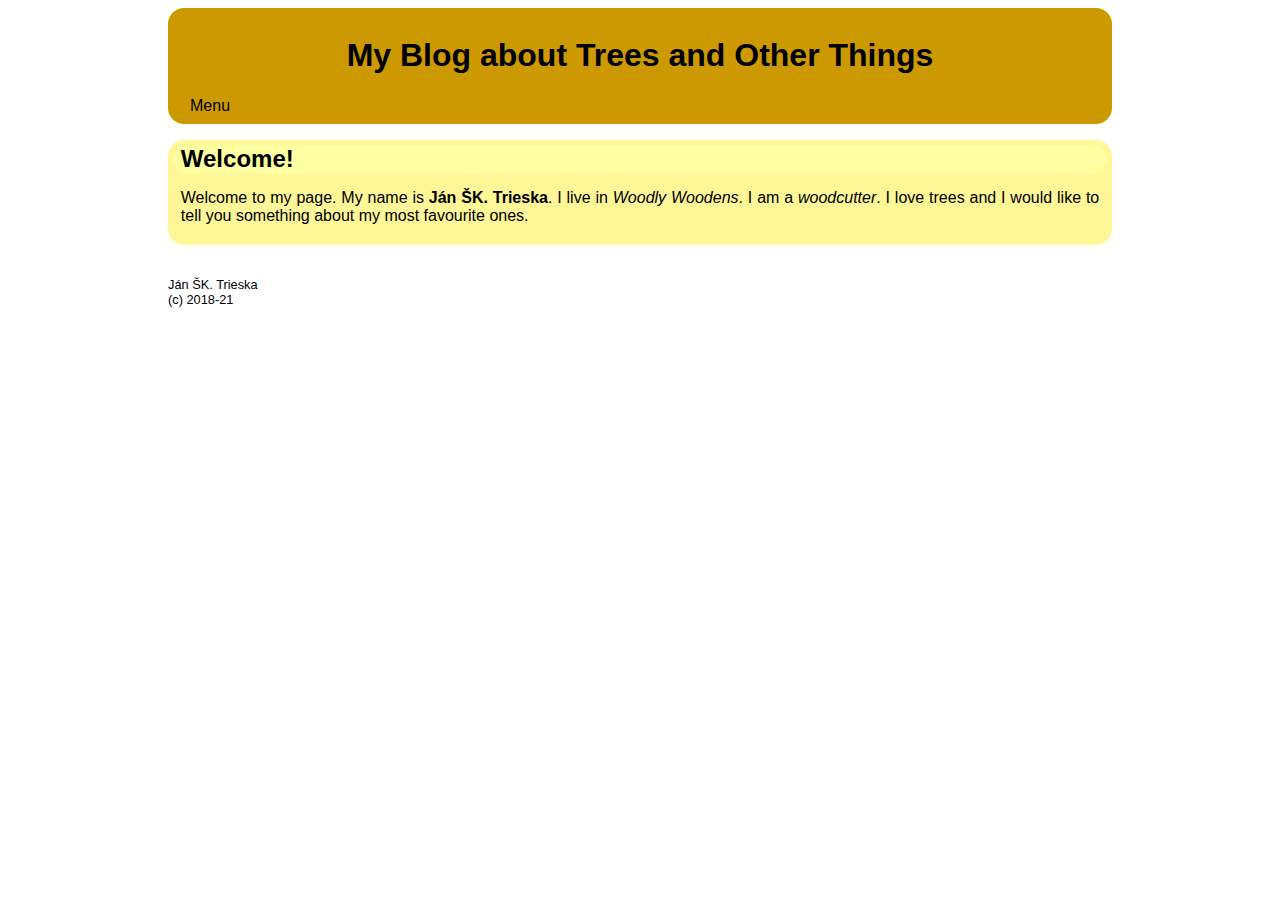
<file: AWT/example/myDynamicBlog_starter/myDynamicBlog_starter/index.html>
<!DOCTYPE HTML>
<html lang="en">
<head>
    <meta charset="UTF-8" />
    <meta name="author" content="Stefan Korecko" />
    <link rel="stylesheet" href="css/normalize.css" />
    <link rel="stylesheet"
          href="css/treesBlog.css"
          media="screen"/>


    <title>My Blog about Trees and Other Things</title>
</head>

<body>
<header>
    <h1>My Blog about Trees and Other Things</h1>


<div class="menu">
    <button id="menuTitle">Menu</button>

    <nav id="menuIts" class="menu mnHide">
            <a href="#welcome">Welcome!</a>
            <a href="#articles">Articles</a>
            <a href="#opinions">Visitor opinions</a>
            <a href="#addOpinion">Add your opinion</a>
    </nav>

</div>

</header>

<main id="router-view">
</main>

<footer>
    Ján ŠK. Trieska <br>
    (c) 2018-21
</footer>


<!--Templates for html, dynamically inserted by the router -->

<script id="template-welcome" type="text/template">
    <article>
        <h2>Welcome!</h2>
        <p>
            Welcome to my page. My name is <b>Ján ŠK. Trieska</b>. I live in <i>Woodly Woodens</i>. I am a <i>woodcutter</i>.
            I love trees and I would like to tell you something about my most favourite ones.
        </p>
    </article>
</script>


<!--JavaScript code, inserted as a module-->
<script  type="module" src="js/index.js"></script>




</body>
</html>
</file>
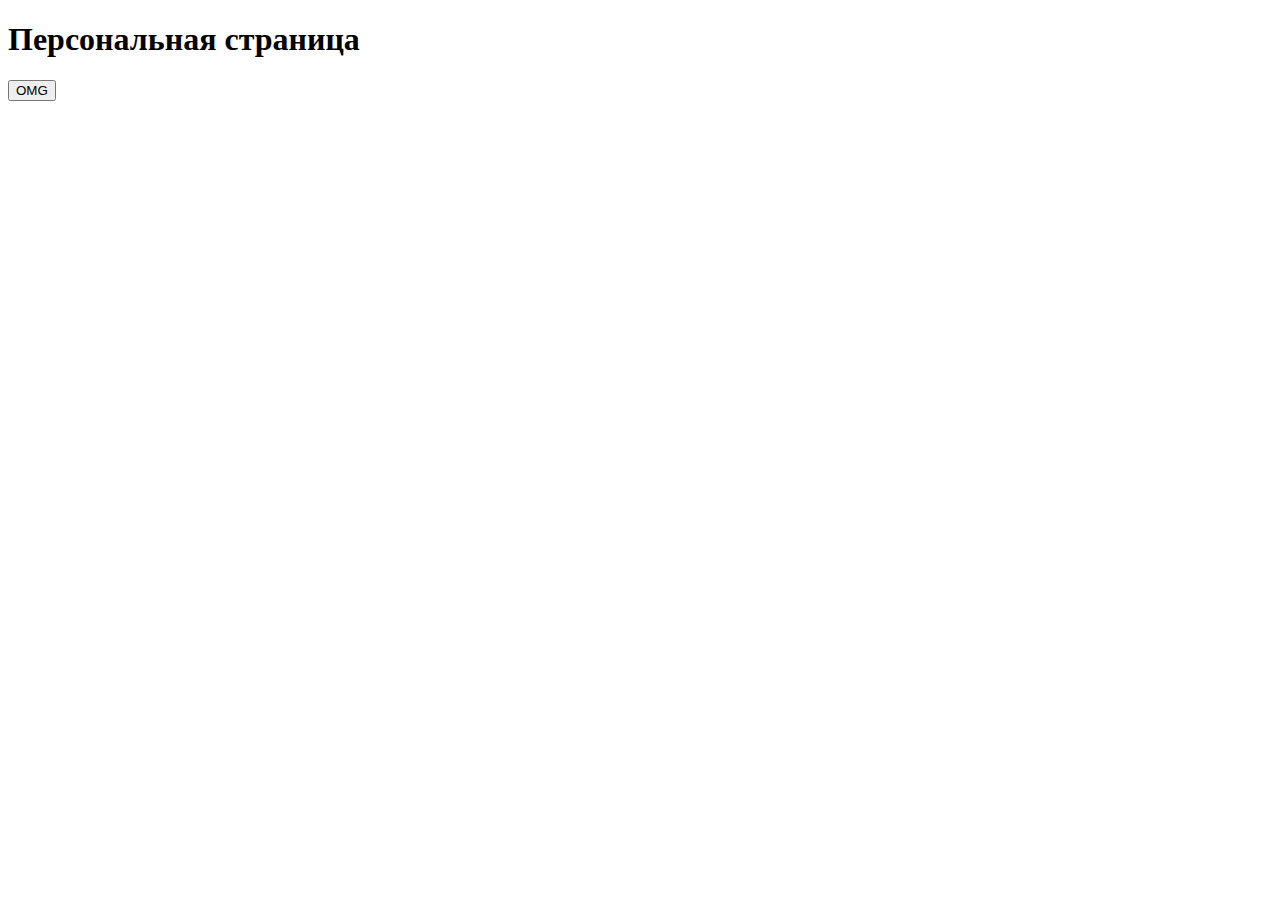
<file: HI_HOP/test.html>
<!DOCTYPE html>
<html lang="en">
  <head>
    <meta charset="UTF-8" />
    <meta name="viewport" content="width=device-width, initial-scale=1.0" />
    <title>kassxxgleass</title>
  </head>
  <body>
    <h1>Персональная страница</h1>
    <button>OMG</button>
  </body>
</html>
</file>
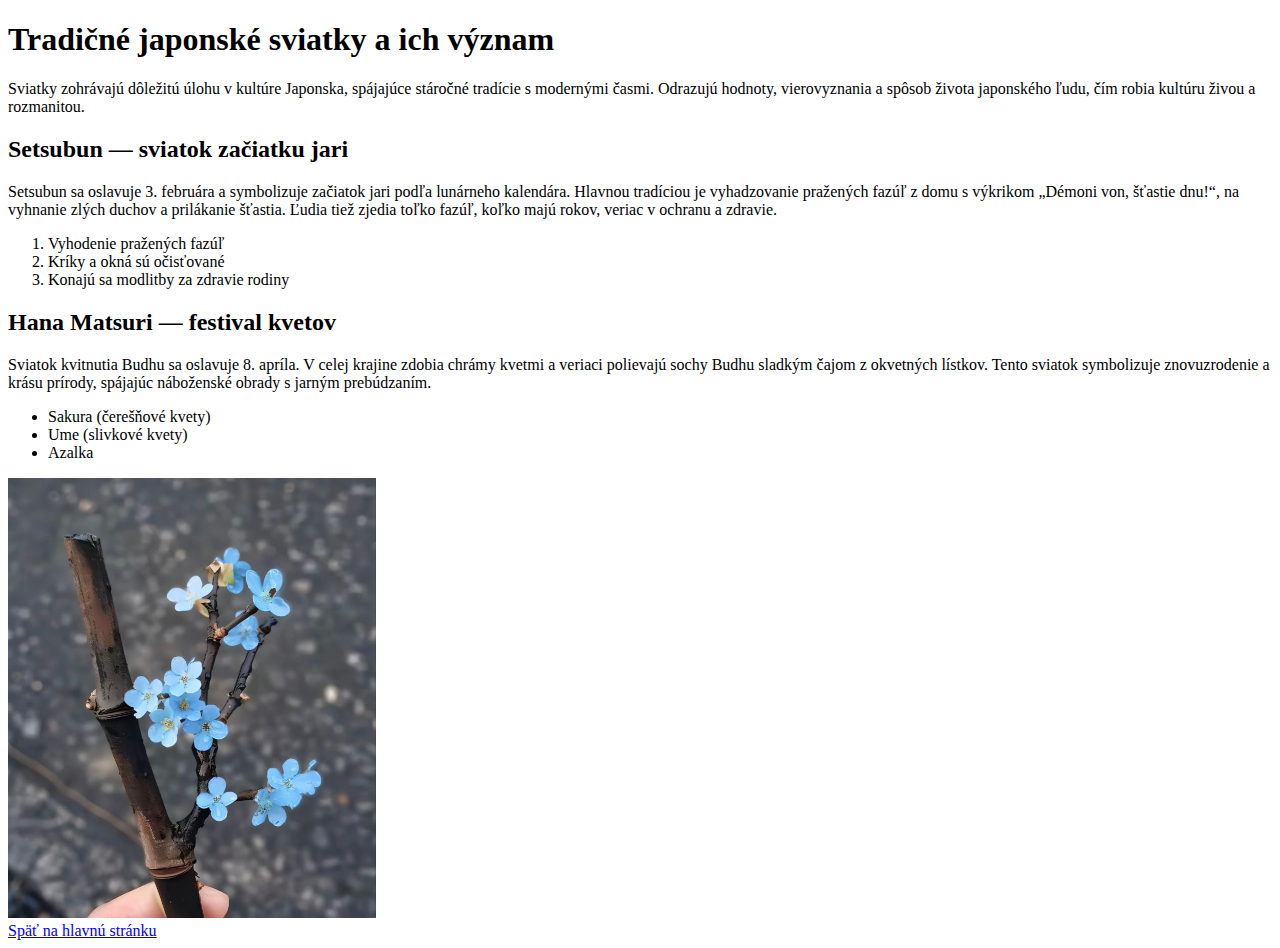
<file: AWT/task_1/article1.html>
<!DOCTYPE html>
<html>
  <head>
    <meta charset="utf-8" />
    <title>Tradičné japonské sviatky a ich význam</title>
  </head>
  <body>
    <h1>Tradičné japonské sviatky a ich význam</h1>
    <p>
      Sviatky zohrávajú dôležitú úlohu v kultúre Japonska, spájajúce stáročné
      tradície s modernými časmi. Odrazujú hodnoty, vierovyznania a spôsob
      života japonského ľudu, čím robia kultúru živou a rozmanitou.
    </p>

    <h2>Setsubun — sviatok začiatku jari</h2>
    <p>
      Setsubun sa oslavuje 3. februára a symbolizuje začiatok jari podľa
      lunárneho kalendára. Hlavnou tradíciou je vyhadzovanie pražených fazúľ z
      domu s výkrikom „Démoni von, šťastie dnu!“, na vyhnanie zlých duchov a
      prilákanie šťastia. Ľudia tiež zjedia toľko fazúľ, koľko majú rokov,
      veriac v ochranu a zdravie.
    </p>
    <ol>
      <li>Vyhodenie pražených fazúľ</li>
      <li>Kríky a okná sú očisťované</li>
      <li>Konajú sa modlitby za zdravie rodiny</li>
    </ol>

    <h2>Hana Matsuri — festival kvetov</h2>
    <p>
      Sviatok kvitnutia Budhu sa oslavuje 8. apríla. V celej krajine zdobia
      chrámy kvetmi a veriaci polievajú sochy Budhu sladkým čajom z okvetných
      lístkov. Tento sviatok symbolizuje znovuzrodenie a krásu prírody, spájajúc
      náboženské obrady s jarným prebúdzaním.
    </p>
    <ul>
      <li>Sakura (čerešňové kvety)</li>
      <li>Ume (slivkové kvety)</li>
      <li>Azalka</li>
    </ul>

    <img
      src="fig/bloom_flower.jpg"
      alt="sakura bloom_flower photo"
      width="368"
    />
    <!-- 
      Úloha 2: V článku (article1.html) použite responzívny obrázok,
      čiže element img s atribútmi srcset a sizes alebo elementy picture
      a source s atribútmi srcset a media tak, 
      aby boli pre rôzne veľkosti okna so stránkou (viewport)
      použité rôzne súbory s obrázkami.
    -->
    <br />
    <a href="index.html">Späť na hlavnú stránku</a>
  </body>
</html>

<!-- 
V HTML stránke article1.html použite:

aspoň dva odseky (element p),
aspoň dva nadpisy (elementy h1-h6),
aspoň jeden číslovaný (ol a li) a aspoň jeden nečíslovaný (ul a li) zoznam,
aspoň jeden obrázok (img)
aspoň jednu tabuľku (element tablecode> a ďalšie)
hypertextový odkaz (element a) na hlavnú stránku blogu (index.html).

Pri tvorbe tabuľky použite
každý z elementov table, caption, tr, th, td, thead, tfoot, tbody
aspoň raz aspoň jeden z atribútov colspan a rowspan.
Článok tiež musí obsahovať názov a to v elemente h1
-->
</file>
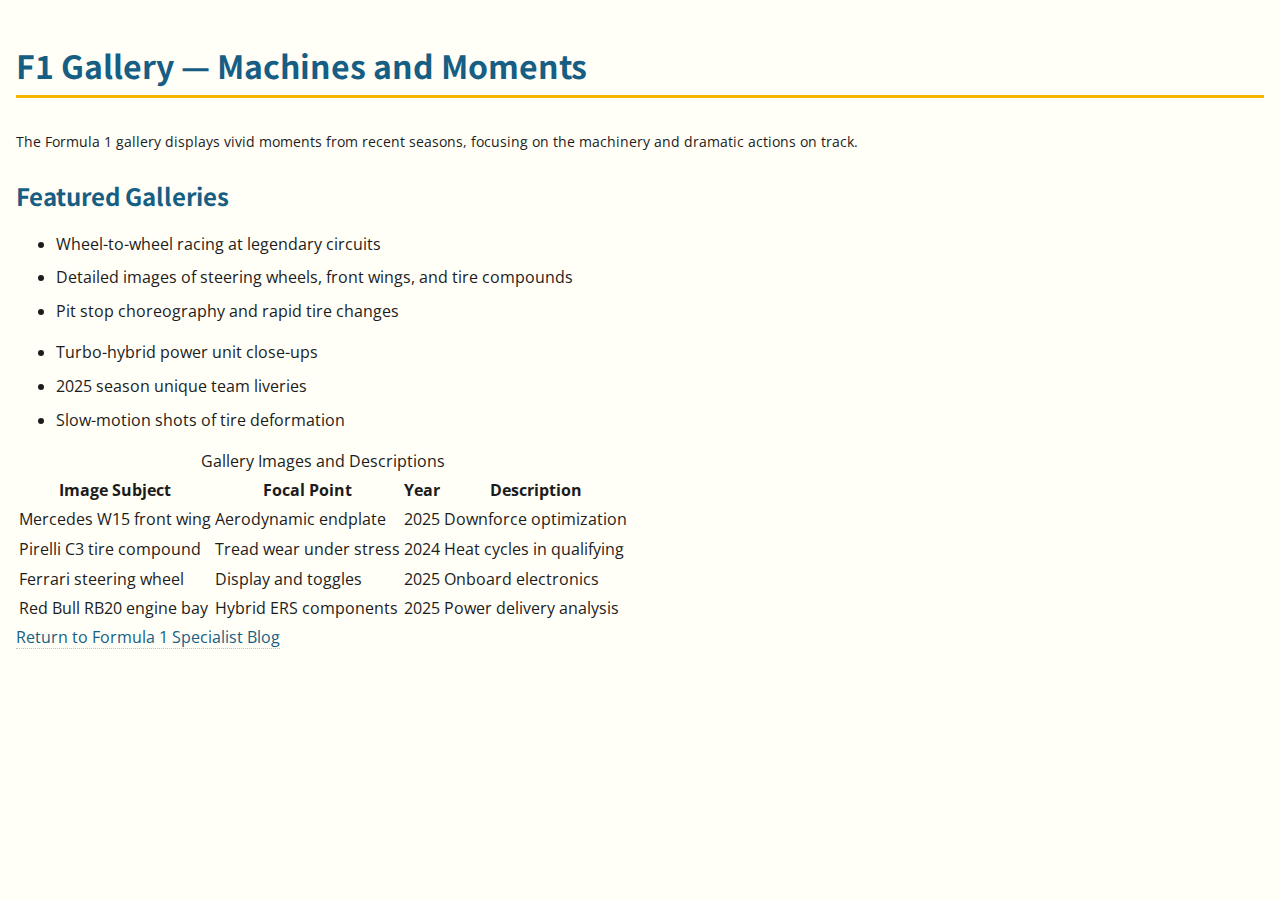
<file: AWT/task_1/article2.html>
<!DOCTYPE html>
<html lang="en">
  <head>
    <link rel="stylesheet" href="screenStyle.css">
    <meta charset="utf-8">
    <meta name="viewport" content="width=device-width initial-scale=1.0">
    <title>F1 Gallery — Machines and Moments</title>
  </head>
  <body>
    <h1>F1 Gallery — Machines and Moments</h1>
    <p>
      The Formula 1 gallery displays vivid moments from recent seasons, focusing
      on the machinery and dramatic actions on track.
    </p>
    <h2>Featured Galleries</h2>
    <ul>
      <li>Wheel-to-wheel racing at legendary circuits</li>
      <li>
        Detailed images of steering wheels, front wings, and tire compounds
      </li>
      <li>Pit stop choreography and rapid tire changes</li>
    </ul>

    <ul>
      <li>Turbo-hybrid power unit close-ups</li>
      <li>2025 season unique team liveries</li>
      <li>Slow-motion shots of tire deformation</li>
    </ul>
    <table>
      <caption>
        Gallery Images and Descriptions
      </caption>
      <thead>
        <tr>
          <th>Image Subject</th>
          <th>Focal Point</th>
          <th>Year</th>
          <th>Description</th>
        </tr>
      </thead>

      <tbody>
        <tr>
          <td>Mercedes W15 front wing</td>
          <td>Aerodynamic endplate</td>
          <td>2025</td>
          <td>Downforce optimization</td>
        </tr>
        <tr>
          <td>Pirelli C3 tire compound</td>
          <td>Tread wear under stress</td>
          <td>2024</td>
          <td>Heat cycles in qualifying</td>
        </tr>
        <tr>
          <td>Ferrari steering wheel</td>
          <td>Display and toggles</td>
          <td>2025</td>
          <td>Onboard electronics</td>
        </tr>
        <tr>
          <td>Red Bull RB20 engine bay</td>
          <td>Hybrid ERS components</td>
          <td>2025</td>
          <td>Power delivery analysis</td>
        </tr>
      </tbody>
    </table>
    <a href="index.html">Return to Formula 1 Specialist Blog</a>
  </body>
</html>
</file>
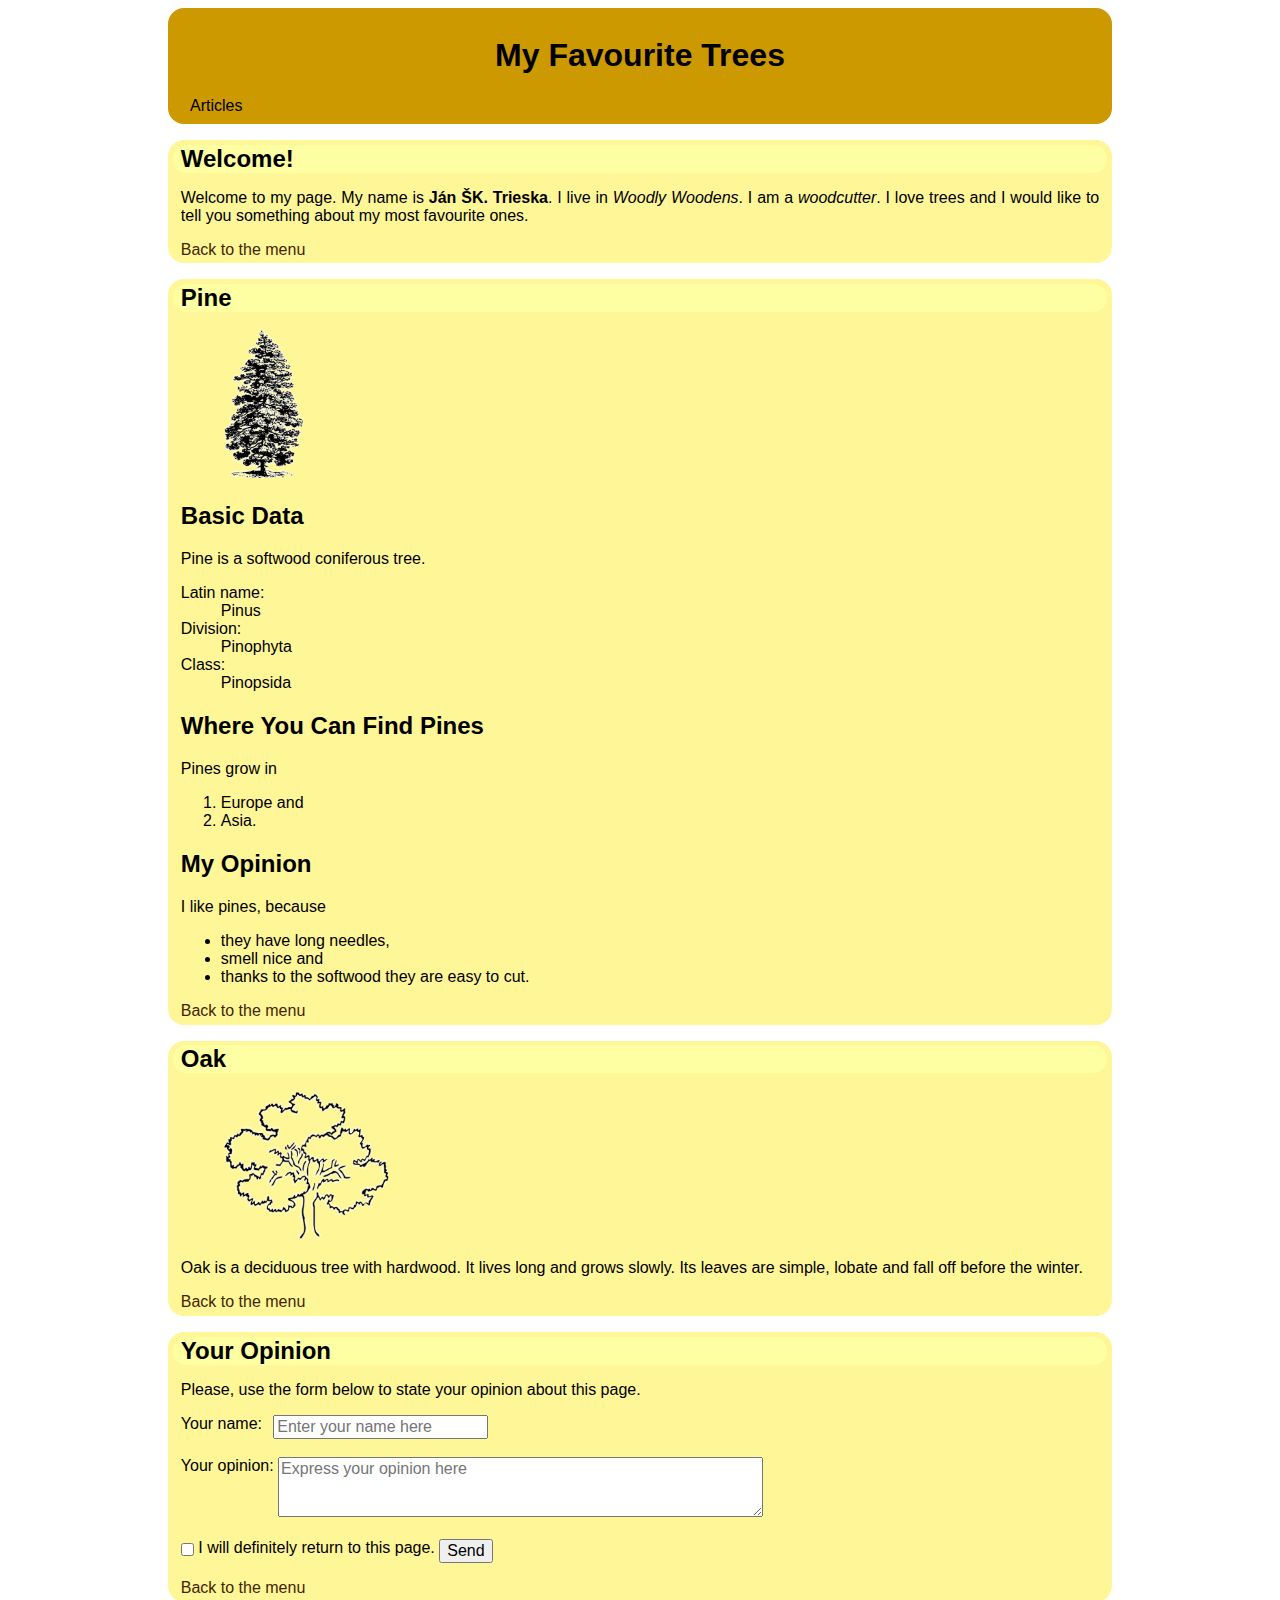
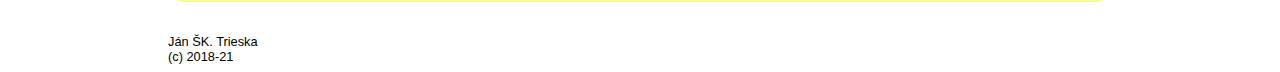
<file: AWT/task_treeblya/55myTreesFormLStorageConsole.html>
<!DOCTYPE HTML>
<html lang="en">
<head>
    <meta charset="UTF-8" />
    <meta name="author" content="Stefan Korecko" />
    <link rel="stylesheet" href="css/normalize.css" />
    <link rel="stylesheet"
          href="css/treesBlog.css"
          media="screen" />


    <title>My Favourite Trees</title>
</head>

<body>
<header>
    <h1>My Favourite Trees</h1>


<div class="menu">
    <button id="menuTitle" onclick="displayOrHideMenu()">Articles</button>

    <nav id="menuIts" class="menu mnHide">
            <a href="#artIntro">Welcome!</a>
            <a href="#artPine">Pine</a>
            <a href="#artOak">Oak</a>
            <a href="#artOpnFrm">Your Opinion</a>
    </nav>

</div>

</header>




<main>
    <article  id="artIntro">
        <h2>Welcome!</h2>

        <p>
            Welcome to my page. My name is <b>Ján ŠK. Trieska</b>. I live in <i>Woodly Woodens</i>. I am a <i>woodcutter</i>.
            I love trees and I would like to tell you something about my most favourite ones.
        </p>
        <footer class="menuLink"><a href="#menuTitle">Back to the menu</a></footer>
    </article>

    <article  id="artPine">
        <h2>Pine</h2>
        <figure>
            <img src="fig/pineBw.png" height="150"
                 title="fig.pine" alt="pine" />
        </figure>

        <section>

            <header><h2>Basic Data</h2></header> <!--Podobne ako vyššie, aj tu pôvodne bolo h1 -->

            <p>
                Pine is a softwood coniferous tree.
            </p>

            <dl> <!-- zoznam moze byt iba mimo odsekov -->
                <dt>Latin name: <!-- uzatvaracia znacka nemusi byt uvedena -->
                <dd>Pinus
                <dt>Division:</dt>
                <dd>Pinophyta</dd>
                <dt>Class:</dt>
                <dd>Pinopsida</dd>


            </dl>

            <article>
                <h2>Where You Can Find Pines</h2><!-- Pôvodne tu nadpis nebol.
                                                   Ale article by nadpis mal mať
                                                   (bez neho generuje warning pri validácii) -->
                <p>Pines grow in</p>
                <ol>
                    <li>Europe and
                    <li>Asia.
                </ol>
            </article>
        </section>

        <section>
            <h2>My Opinion</h2>

            <p>
                I like pines, because
            </p>

            <ul>
                <li>they have long needles,
                <li>smell nice and
                <li>thanks to the softwood they are easy to cut.
            </ul>
        </section>

        <footer  class="menuLink"><a href="#menuTitle">Back to the menu</a></footer>
    </article>

    <article  id="artOak">
        <h2>Oak</h2>
        <figure>
            <img src="fig/oak.png" height="150"
                 title="fig.oak" alt="oak" />
        </figure>
        <p>
            Oak is a deciduous tree with hardwood. It lives long and grows slowly. Its leaves are simple, lobate and fall off before the winter.
        </p>
        <footer  class="menuLink"><a href="#menuTitle">Back to the menu</a></footer>
    </article>

    <article  id="artOpnFrm">
        <h2>Your Opinion</h2>
        <p>
            Please, use the form below to state your opinion about this page.
        </p>


        <form id="opnFrm">

            <label for="nameElm">Your name:</label>

            <input type="text" name="login" id="nameElm" size="20" maxlength="50" placeholder="Enter your name here" required />

            <br><br>

            <label for="opnElm">Your opinion:</label>

            <textarea name="comment" id="opnElm" cols="50" rows="3" placeholder="Express your opinion here" required></textarea>
            <br><br>

            <input type="checkbox" id="willReturnElm" />
            <label for="willReturnElm">I will definitely return to this page.</label>

            <button type="submit">Send</button>

        </form>

        <footer  class="menuLink"><a href="#menuTitle">Back to the menu</a></footer>
    </article>


</main>

<footer>
    Ján ŠK. Trieska <br>
    (c) 2018-21
</footer>

<script>

    //--------------------------------------------------------------------------------------------------------------
    //Dropdown menu functionality

    function displayOrHideMenu(){
        document.getElementById("menuIts").classList.toggle("mnShow");
    }

    function hideMenu() {
        const menuClElmCList=document.getElementById("menuIts").classList;
        if(menuClElmCList.contains("mnShow")) menuClElmCList.remove("mnShow");

    }

    document.addEventListener("click", //radsej takto ako do document.onclick, lebo to by vyradilo iné listenery
        function(event){
            if(!event.target.matches("#menuIts, #menuTitle")) hideMenu();
        }
    );


    //--------------------------------------------------------------------------------------------------------------
    //data and localStorage handling at startup

    let opinions=[];

    if(localStorage.myTreesComments){
        opinions=JSON.parse(localStorage.myTreesComments);
    }

    console.log(opinions);

    //--------------------------------------------------------------------------------------------------------------
    //Form processing functionality

    /*
    * Note:
    * For the sake of simplicity, here we use window.alert to display messages to the user
    * However, if possible, avoid them in the production versions of your web applications
    *
    */

    const myFrmElm=document.getElementById("opnFrm");
    myFrmElm.addEventListener
    ("submit",processOpnFrmData);

    function processOpnFrmData(event){
        //1.prevent normal event (form sending) processing
        event.preventDefault();

        //2. Read and adjust data from the form (here we remove white spaces before and after the strings)
        const nopName = document.getElementById("nameElm").value.trim();
        const nopOpn = document.getElementById("opnElm").value.trim();
        const nopWillReturn = document.getElementById("willReturnElm").checked;

        //3. Verify the data
        if(nopName=="" || nopOpn==""){
            window.alert("Please, enter both your name and opinion");
            return;
        }

        //3. Add the data to the array opinions and local storage
        const newOpinion =
            {
                name: nopName,
                comment: nopOpn,
                willReturn: nopWillReturn,
                created: new Date()
            };

        console.log("New opinion:\n "+JSON.stringify(newOpinion));

        opinions.push(newOpinion);

        localStorage.myTreesComments = JSON.stringify(opinions);


        //4. Notify the user
        window.alert("Your opinion has been stored. Look to the console");
        console.log("New opinion added");
        console.log(opinions);

        //5. Reset the form
        myFrmElm.reset(); //resets the form
    }



</script>

</body>
</html>
</file>
<file: AWT/example/myDynamicBlog_starter/myDynamicBlog_starter/css/treesBlog.css>
/*
Web Technologies course
CSS for examples of the "My Favourite Trees" blog with JavaScript

Stefan Korecko, 2020
DCI FEEI TU Kosice
*/

/*Basic formatting for the whole page*/

html {
    font-size: 100%;
    font-family: "Tw Cen MT", Arial, Helvetica, sans-serif;
    font-style: normal; /*normal, italic, oblique (obl.-similar to italic*/
    font-weight: normal; /*normal, bold*/
    text-align: justify; /*justify, left, right, center*/
    color: black;
}

a:link, a:visited{
    text-decoration: none;
    color: rgb(63, 38, 0);
}

a:hover{
    text-decoration: underline;
    color: #982d3b;
}

body > * {
    margin: 0.5rem;
}

body > header{
    border-radius: 1rem;
    padding:0.5rem;
    text-align:center;
    background-color: rgb(204,153,0);
}


body > footer{
    font-size: 0.8rem;
}

main footer{
    margin-top: 0.5em;
}

main > article{
    background-color: rgb(255, 246, 152);
    border-radius: 1rem;
    padding: 0.3rem;
    margin-bottom: 1rem;
}

main > article > *{
    padding-left: 0.5rem;
    padding-right: 0.5rem;
}

main > article > h2{
    background-color: rgb(253, 255, 162);
    border-radius: 1rem;
    margin: 0;
}

body > aside{
    background-color: rgb(253, 255, 162);
    border-radius: 1rem;
    color: grey;
    font-size: 0.9em;
    height: 8em;
    padding: 0.5em;
}

/***********************************************************************************************************/
/*FLEXBOX LAYOUT and media queries for the whole page*/
body{
    display: flex;
    flex-direction: column;
}
li{
    flex-grow: 1; /*aby zabrali celu sirku (to use the whole width)*/
}
body > footer{
    order: 1; /*aby bol posledny. Ostatne maju implicitne hodnotu 0, tzn. sa zobrazia podla poradia v html (To be the last one displayed as the others have implicitly order=0)*/
}



@media only screen and (min-width: 600px){
    body{
        min-width: 35rem;
        max-width: 60rem;
        margin-left: auto;
        margin-right: auto;
    }
}


@media only screen and (max-width: 599px){
    body{
        width: 100%;
    }
}




/***********************************************************************************************************/
/*Properties related to the dropdown menu*/

.menu {
    text-align: left;
    padding-left: 0.5em;
}

#menuIts{
    position:absolute;
    padding: 0.5em;
    max-width: 8em;
    min-width: 7em;
    border-radius: 0.5rem;
    background-color: rgb(204,153,0);
}

#menuIts > a {
    display: block;
}

#menuTitle{
    border: 0;
    background-color: rgb(204,153,0);
    outline:none;
}

#menuTitle:hover, #menuIts > a:hover{
    text-decoration: none;
    color: #982d3b;
    background-color: rgb(255,246,214);
}

.mnHide {display:none;}

.mnShow {display:block;}



/***********************************************************************************************************/
/*Properties related to the form and rendered opinions*/

label{
    vertical-align: top;
    display: inline-block; /*instead of inline (default) to make the width applicable*/
    min-width: 5.5em;
}

form{
    padding-bottom: 1em;
}

h3 > i {
    font-size: 0.8em;
}
</file>
<file: AWT/task_1/screenStyle.css>
@import url("https://fonts.googleapis.com/css2?family=Open+Sans:wght@400;600&family=Noto+Sans+JP:wght@400;700&display=swap&subset=latin-ext");

body {
  margin: 0;
  padding: 1rem;
  font-family: "Open Sans", sans-serif;
  background: #fffef7;
  color: #1c1c1c;
  line-height: 1.6;
}

svg path {
  fill: #165e83;
}

h1,
h2 {
  font-family: "Noto Sans JP", sans-serif;
  color: #165e83;
  margin: 1.5rem 0 0.5rem;
}

h1 {
  font-size: 2rem;
  border-bottom: 3px solid #f8b500;
  padding-bottom: 0.25rem;
}

h2 {
  font-size: 1.5rem;
}

p {
  margin: 1rem 0;
}

a {
  color: #165e83;
  text-decoration: none;
  border-bottom: 1px dotted #bdc0ba;
}

a:hover {
  color: #e60026;
  border-bottom-color: #e60026;
}

ol {
  margin: 1rem 0;
  padding-left: 1.25rem;
}

li {
  margin: 0.5rem 0;
}

body > p:last-of-type {
  margin-top: 2rem;
  font-size: 0.9rem;
}
</file>
<file: AWT/task_treeblya/css/treesBlog.css>
/*
Web Technologies course
CSS for examples of the "My Favourite Trees" blog with JavaScript

Stefan Korecko, 2020
DCI FEEI TU Kosice
*/

/*Basic formatting for the whole page*/

html {
    font-size: 100%;
    font-family: "Tw Cen MT", Arial, Helvetica, sans-serif;
    font-style: normal; /*normal, italic, oblique (obl.-similar to italic*/
    font-weight: normal; /*normal, bold*/
    text-align: justify; /*justify, left, right, center*/
    color: black;
}

a:link, a:visited{
    text-decoration: none;
    color: rgb(63, 38, 0);
}

a:hover{
    text-decoration: underline;
    color: #982d3b;
}

body > * {
    margin: 0.5rem;
}

body > header{
    border-radius: 1rem;
    padding:0.5rem;
    text-align:center;
    background-color: rgb(204,153,0);
}


body > footer{
    font-size: 0.8rem;
}

main > article{
    background-color: rgb(255, 246, 152);
    border-radius: 1rem;
    padding: 0.3rem;
    margin-bottom: 1rem;
}

main > article > *{
    padding-left: 0.5rem;
    padding-right: 0.5rem;
}

main > article > h2{
    background-color: rgb(253, 255, 162);
    border-radius: 1rem;
    margin: 0;
}

body > aside{
    background-color: rgb(253, 255, 162);
    border-radius: 1rem;
    color: grey;
    font-size: 0.9em;
    height: 8em;
    padding: 0.5em;
}

/***********************************************************************************************************/
/*FLEXBOX LAYOUT and media queries for the whole page*/
body{
    display: flex;
    flex-direction: column;
}
li{
    flex-grow: 1; /*aby zabrali celu sirku (to use the whole width)*/
}
body > footer{
    order: 1; /*aby bol posledny. Ostatne maju implicitne hodnotu 0, tzn. sa zobrazia podla poradia v html (To be the last one displayed as the others have implicitly order=0)*/
}



@media only screen and (min-width: 600px){
    body{
        min-width: 35rem;
        max-width: 60rem;
        margin-left: auto;
        margin-right: auto;
    }
}


@media only screen and (max-width: 599px){
    body{
        width: 100%;
    }
}




/***********************************************************************************************************/
/*Properties related to the dropdown menu*/

.menu {
    text-align: left;
    padding-left: 0.5em;
}

#menuIts{
    position:absolute;
    padding: 0.5em;
    max-width: 8em;
    min-width: 7em;
    border-radius: 0.5rem;
    background-color: rgb(204,153,0);
}

#menuIts > a {
    display: block;
}

#menuTitle{
    border: 0;
    background-color: rgb(204,153,0);
    outline:none;
}

#menuTitle:hover, #menuIts > a:hover{
    text-decoration: none;
    color: #982d3b;
    background-color: rgb(255,246,214);
}

.mnHide {display:none;}

.mnShow {display:block;}



/***********************************************************************************************************/
/*Properties related to the form and rendered opinions*/

label{
    vertical-align: top;
    display: inline-block; /*instead of inline (default) to make the width applicable*/
    min-width: 5.5em;
}

form{
    padding-bottom: 1em;
}

h3 > i {
    font-size: 0.8em;
}
</file>
